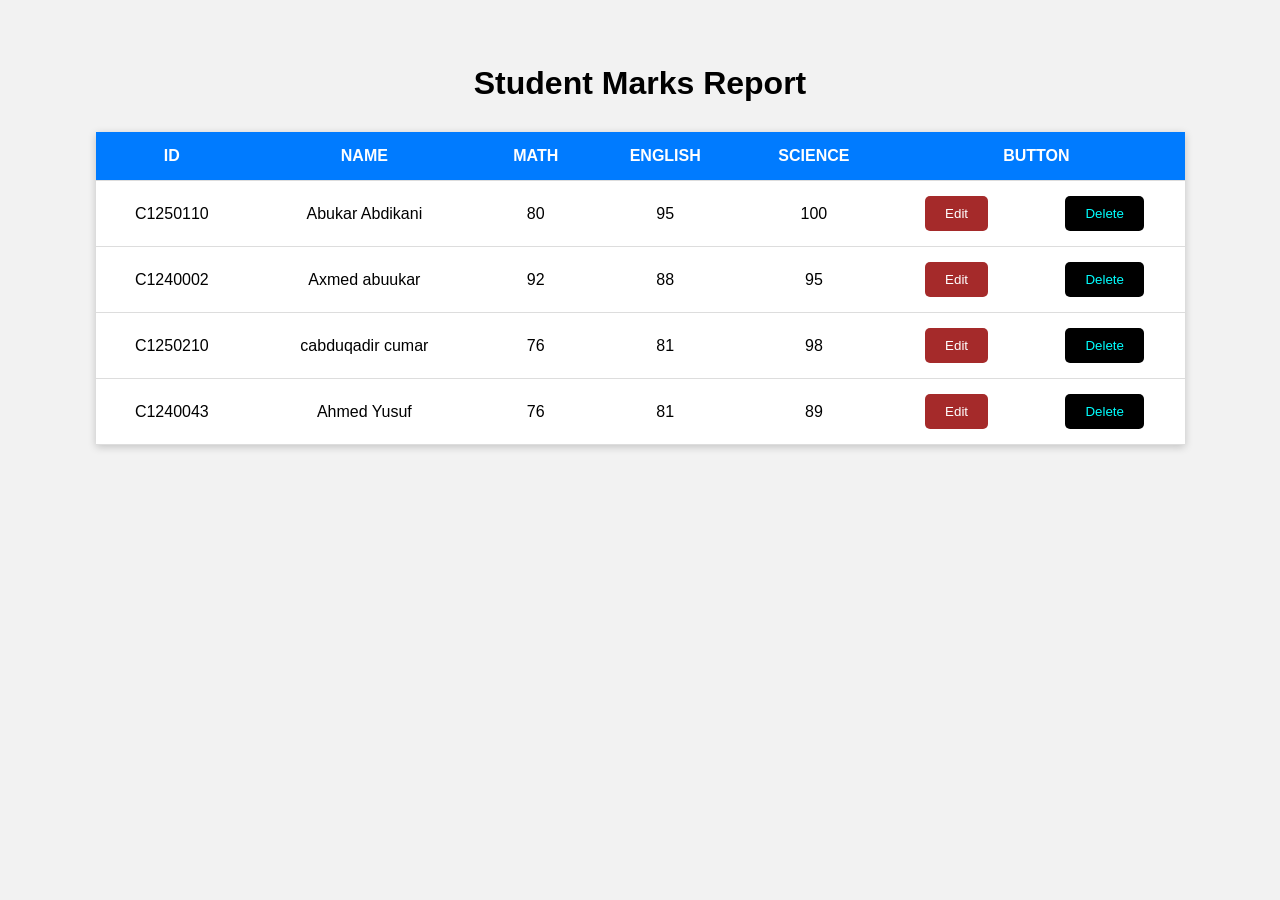
<file: index.html>
<!DOCTYPE html>
<html lang="en">
<head>
    <meta charset="UTF-8">
    <meta name="viewport" content="width=device-width, initial-scale=1.0">
    <title>Student Marks Report</title>
    <link rel="stylesheet" href="style.css">
</head>
<body>

    <h1>Student Marks Report</h1>

    <table>
        <thead>
            <tr>
                <th>ID</th>
                <th>NAME</th>
                <th>MATH</th>
                <th>ENGLISH</th>
                <th>SCIENCE</th>
                <th colspan="2">BUTTON</th>
            </tr>
        </thead>

        <tbody>
            <tr >
            <td> C1250110 </td>
            <td> Abukar Abdikani </td>
            <td> 80</td>
            <td> 95 </td>
            <td> 100 </td>
            <td><button class="edit">Edit</button></td>
            <td><button class="delete">Delete</button></td>
        </tr>

            <tr>
                <td>C1240002</td>
                <td>Axmed abuukar</td>
                <td>92</td>
                <td>88</td>
                <td>95</td>
                <td><button class="edit">Edit</button></td>
                <td><button class="delete">Delete</button></td>
            </tr>

            <tr>
                <td>C1250210</td>
                <td>cabduqadir cumar</td>
                <td>76</td>
                <td>81</td>
                <td>98</td>
                <td><button class="edit">Edit</button></td>
                <td><button class="delete">Delete</button></td>
            </tr>

            <tr>
                <td>C1240043</td>
                <td>Ahmed Yusuf</td>
                <td>76</td>
                <td>81</td>
                <td>89</td>
                <td><button class="edit">Edit</button></td>
                <td><button class="delete">Delete</button></td>
            </tr>
        </tbody>
    </table>

</body>
</html>
</file>
<file: style.css>
*{
    margin:0;
    padding:0;
    box-sizing:border-box;
    font-family:Arial, sans-serif;
}

body{
    background:#f2f2f2;
    padding:35px;
}

h1{
    text-align:center;
    margin:30px 0;
}

table{
    width:90%;
    margin:auto;
    border-collapse:collapse;
    background:white;
    box-shadow:0 2px 8px rgba(0,0,0,0.2);
}

thead{
    background:#007bff;
    color:white;
}

th, td{
    padding:15px;
    text-align:center;
    border-bottom:1px solid #ddd;
}

/* Hover Row */
tbody tr:hover{
    background:#e9f5ff;
    transform:scale(1.01);
    transition:0.3s;
}

.edit{
    background:brown;
    color:white;
    border:none;
    padding:10px 20px;
    border-radius:5px;
    cursor:pointer;
}

.edit:hover{
    background-color: #007bff;
}

.delete{
    background-color:black;
    color:cyan;
    border:none;
    padding:10px 20px;
    border-radius:5px;
    cursor:pointer;
}

.delete:hover{
    background-color: chartreuse;
}
</file>
